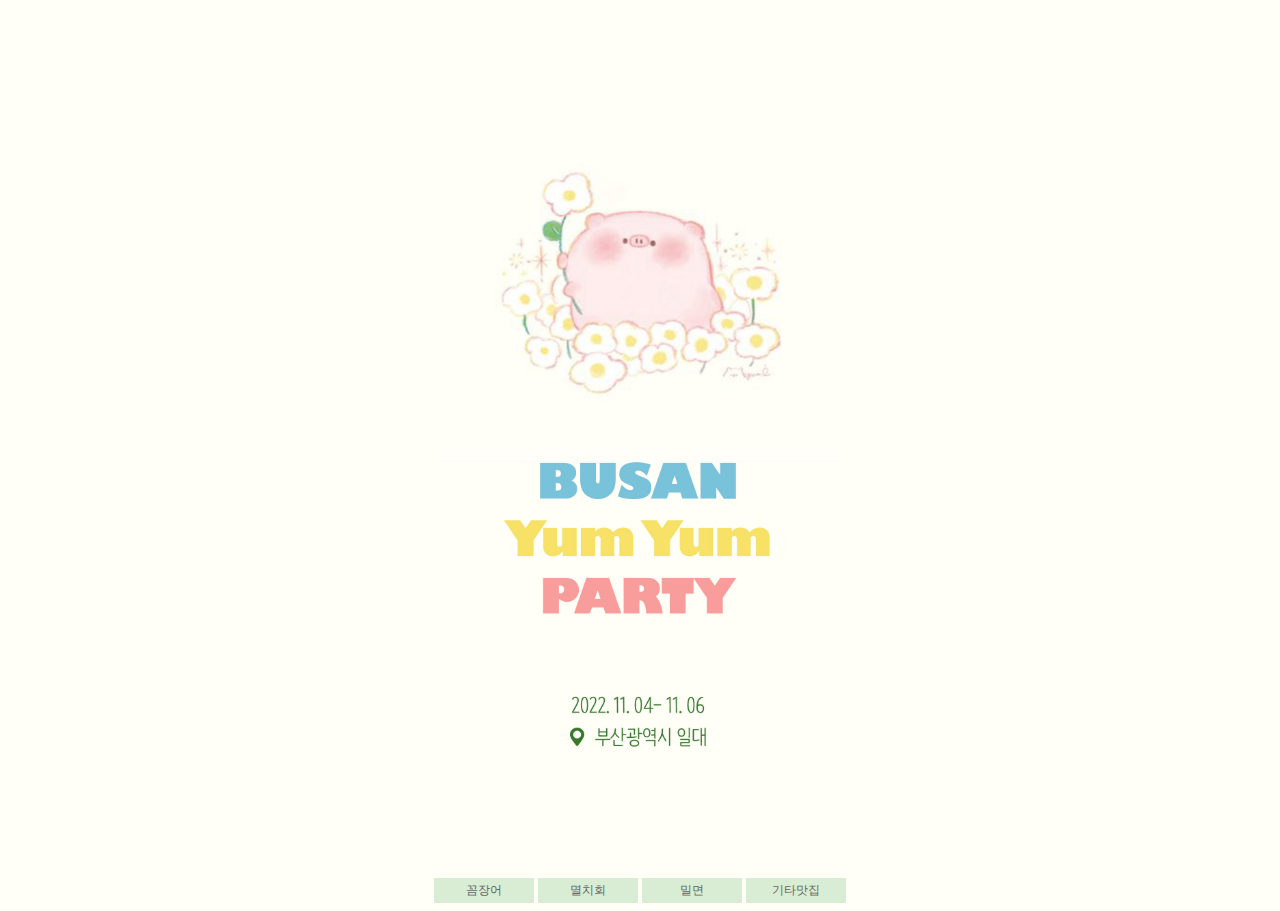
<file: index.html>
<!DOCTYPE html>
<html lang="ko">
<head>
    <meta charset="UTF-8">
    <title>표지</title>
    <style>
        /*body {
            background-image: url(../image/index.jpg);
            background-repeat: no-repeat;
            background-position: center top;
            background-size: 400px; 
            background-color: #fffff7;
        }*/
        <link rel="stylesheet" href="style.css">
    </style>
    <link rel="stylesheet" href="style.css">
</head>
<body>
    <div style="text-align: center">
        <img src="index.jpg" width="400px" alt="꽃돼지 일러스트">
    </div>
    <div id="btn_group" style="text-align: center">
        <button type="text"><a href="../HTML/gg.html" class="btn">꼼장어</a></button>
        <button type="text"><a href="../HTML/mc.html" class="btn">멸치회</a></button>
        <button type="text"><a href="../HTML/mm.html" class="btn">밀면</a></button>
        <button type="text"><a href="../HTML/etc.html" class="btn">기타맛집</a></button>
    </div>
</body>
</html>
</file>
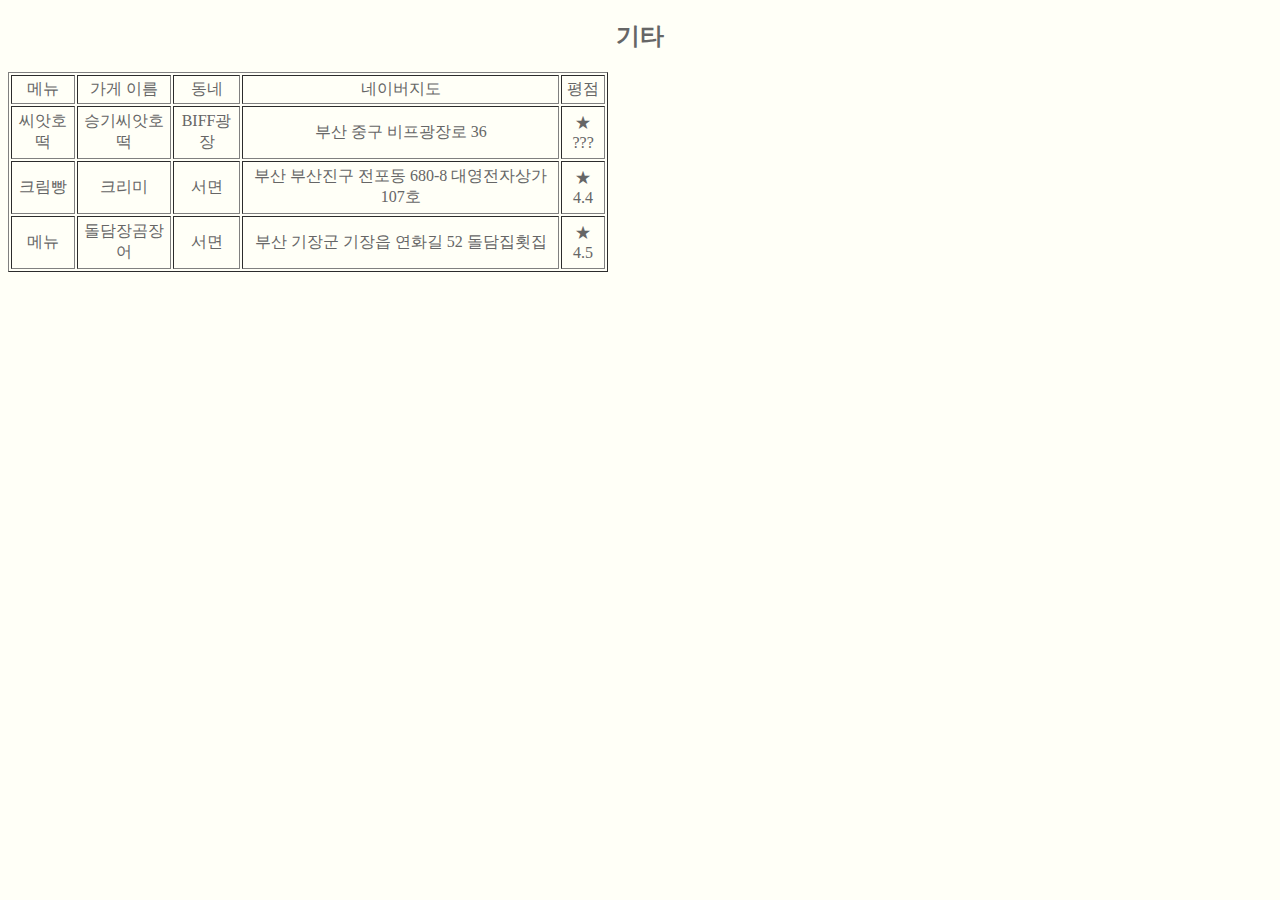
<file: etc.html>
<!DOCTYPE html>
<html lang="ko">
<head>
    <meta charset="UTF-8">
    <title>Document</title>
    <link rel="stylesheet" href="style.css">
</head>
<body>
    <h2>기타</h2>
    <table border="1" width="600" height="200">
        <tr class="a1">
            <td> 메뉴 </td>
            <td> 가게 이름 </td>
            <td> 동네 </td>
            <td> 네이버지도 </td>
            <td> 평점 </td>
        </tr>
        <tr>
            <td> 씨앗호떡 </td>
            <td> 승기씨앗호떡 </td>
            <td> BIFF광장 </td>
            <td><a href="https://naver.me/FrK7ajy1"> 부산 중구 비프광장로 36 </a></td>
            <td> ★ ??? </td>
        </tr>
        <tr>
            <td> 크림빵 </td>
            <td> 크리미 </td>
            <td> 서면 </td>
            <td><a href="https://naver.me/GYuX0xqR"> 부산 부산진구 전포동 680-8 대영전자상가 107호 </a></td>
            <td> ★ 4.4 </td>
        </tr>
        <tr>
            <td> 메뉴 </td>
            <td> 돌담장곰장어 </td>
            <td> 서면 </td>
            <td><a href="https://naver.me/Gtt9JY0k"> 부산 기장군 기장읍 연화길 52 돌담집횟집 </a></td>
            <td> ★ 4.5 </td>
        </tr>
    </table>
</body>
</html>
</file>
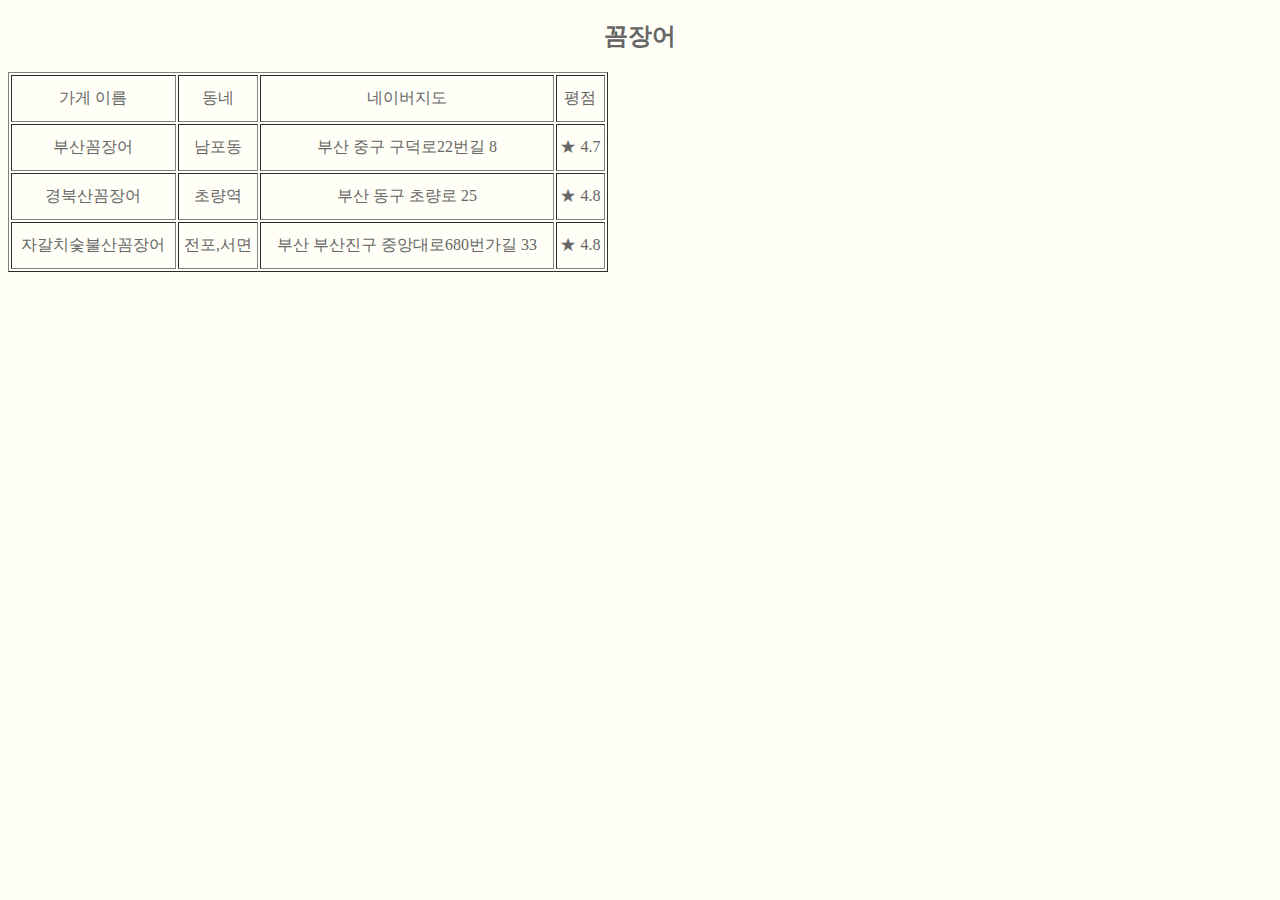
<file: gg.html>
<!DOCTYPE html>
<html lang="ko">
<head>
    <meta charset="UTF-8">
    <title>꼼장어 맛집</title>
    <link rel="stylesheet" href="style.css">
</head>
<body>
    <h2>꼼장어</h2>
    <table border="1" width="600" height="200">
        <tr class="a1">
            <td> 가게 이름 </td>
            <td> 동네 </td>
            <td> 네이버지도 </td>
            <td> 평점 </td>
        </tr>
        <tr>
            <td> 부산꼼장어 </td>
            <td> 남포동 </td>
            <td><a href="https://naver.me/GHEDDADE"> 부산 중구 구덕로22번길 8 </a></td>
            <td> ★ 4.7 </td>
        </tr>
        <tr>
            <td> 경북산꼼장어 </td>
            <td> 초량역 </td>
            <td><a href="https://naver.me/xcK9zuxI"> 부산 동구 초량로 25 </a></td>
            <td> ★ 4.8 </td>
        </tr>
        <tr>
            <td> 자갈치숯불산꼼장어 </td>
            <td> 전포,서면 </td>
            <td><a href="https://naver.me/56IDrVny"> 부산 부산진구 중앙대로680번가길 33 </a></td>
            <td> ★ 4.8 </td>
        </tr>
    </table>
</body>
</html>
</file>
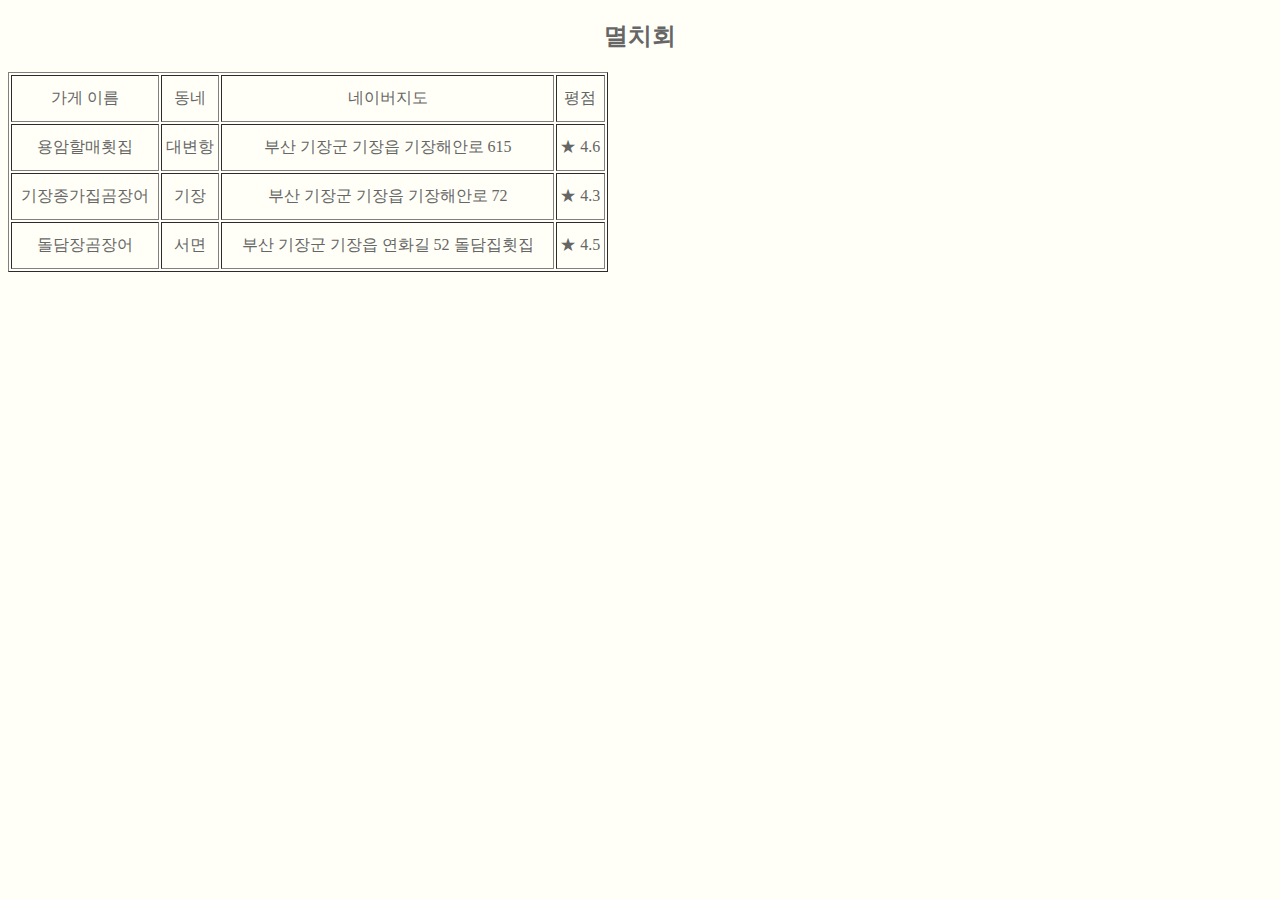
<file: mc.html>
<!DOCTYPE html>
<html lang="ko">
<head>
    <meta charset="UTF-8">
    <title>Document</title>
    <link rel="stylesheet" href="style.css">
</head>
<body>
    <h2>멸치회</h2>
    <table border="1" width="600" height="200">
        <tr class="a1">
            <td> 가게 이름 </td>
            <td> 동네 </td>
            <td> 네이버지도 </td>
            <td> 평점 </td>
        </tr>
        <tr>
            <td> 용암할매횟집 </td>
            <td> 대변항 </td>
            <td><a href="https://naver.me/GbEcxsRB"> 부산 기장군 기장읍 기장해안로 615 </a></td>
            <td> ★ 4.6 </td>
        </tr>
        <tr>
            <td> 기장종가집곰장어 </td>
            <td> 기장 </td>
            <td><a href="https://naver.me/FmgVtpR3"> 부산 기장군 기장읍 기장해안로 72 </a></td>
            <td> ★ 4.3 </td>
        </tr>
        <tr>
            <td> 돌담장곰장어 </td>
            <td> 서면 </td>
            <td><a href="https://naver.me/Gtt9JY0k"> 부산 기장군 기장읍 연화길 52 돌담집횟집 </a></td>
            <td> ★ 4.5 </td>
        </tr>
    </table>
</body>
</html>
</file>
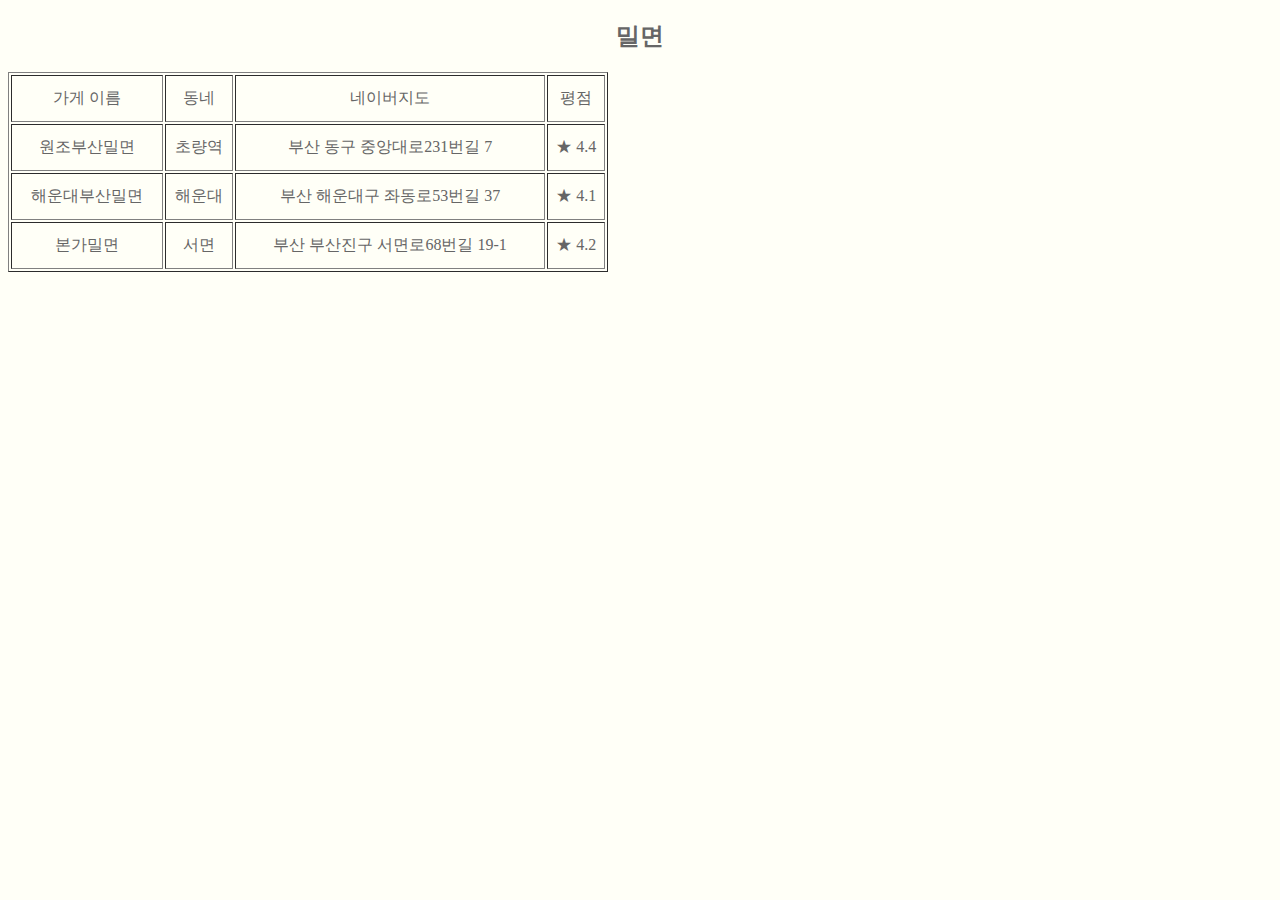
<file: mm.html>
<!DOCTYPE html>
<html lang="ko">
<head>
    <meta charset="UTF-8">
    <title>Document</title>
    <link rel="stylesheet" href="style.css">
</head>
<body>
    <h2>밀면</h2>
    <table border="1" width="600" height="200">
        <tr class="a1">
            <td> 가게 이름 </td>
            <td> 동네 </td>
            <td> 네이버지도 </td>
            <td> 평점 </td>
        </tr>
        <tr>
            <td> 원조부산밀면 </td>
            <td> 초량역 </td>
            <td><a href="https://naver.me/GcjWE0iZ"> 부산 동구 중앙대로231번길 7 </a></td>
            <td> ★ 4.4 </td>
        </tr>
        <tr>
            <td> 해운대부산밀면 </td>
            <td> 해운대 </td>
            <td><a href="https://naver.me/GVAWms3d"> 부산 해운대구 좌동로53번길 37 </a></td>
            <td> ★ 4.1 </td>
        </tr>
        <tr>
            <td> 본가밀면 </td>
            <td> 서면 </td>
            <td><a href="https://naver.me/I5FcoZgr"> 부산 부산진구 서면로68번길 19-1 </a></td>
            <td> ★ 4.2 </td>
        </tr>
    </table>
</body>
</html>
</file>
<file: style.css>
body {
    background-color: #fffff7; 
    font-family: 'Noto Sans KR'; 
    color: #666;
    text-align: center
}
#bg {
    display: inline-block;
    position: absoulte;
}
a { 
    text-decoration: none; 
    color: #666; 
}
a:hover { 
    color: cornflowerblue; 
}
#btn_group button {
    color: #666;
	width:100px; 
    height: 25px; 
    background: #d8edd3; 
    font-size: 12px;
	border: none; 
    display: inline-block; 
}
#btn_group button:hover {
    background-color: #93c88a;
} 
.btn:hover {
    color: #fffff7;
    font-weight: bold;
}
h2{ 
    text-align: center; 
}
</file>
